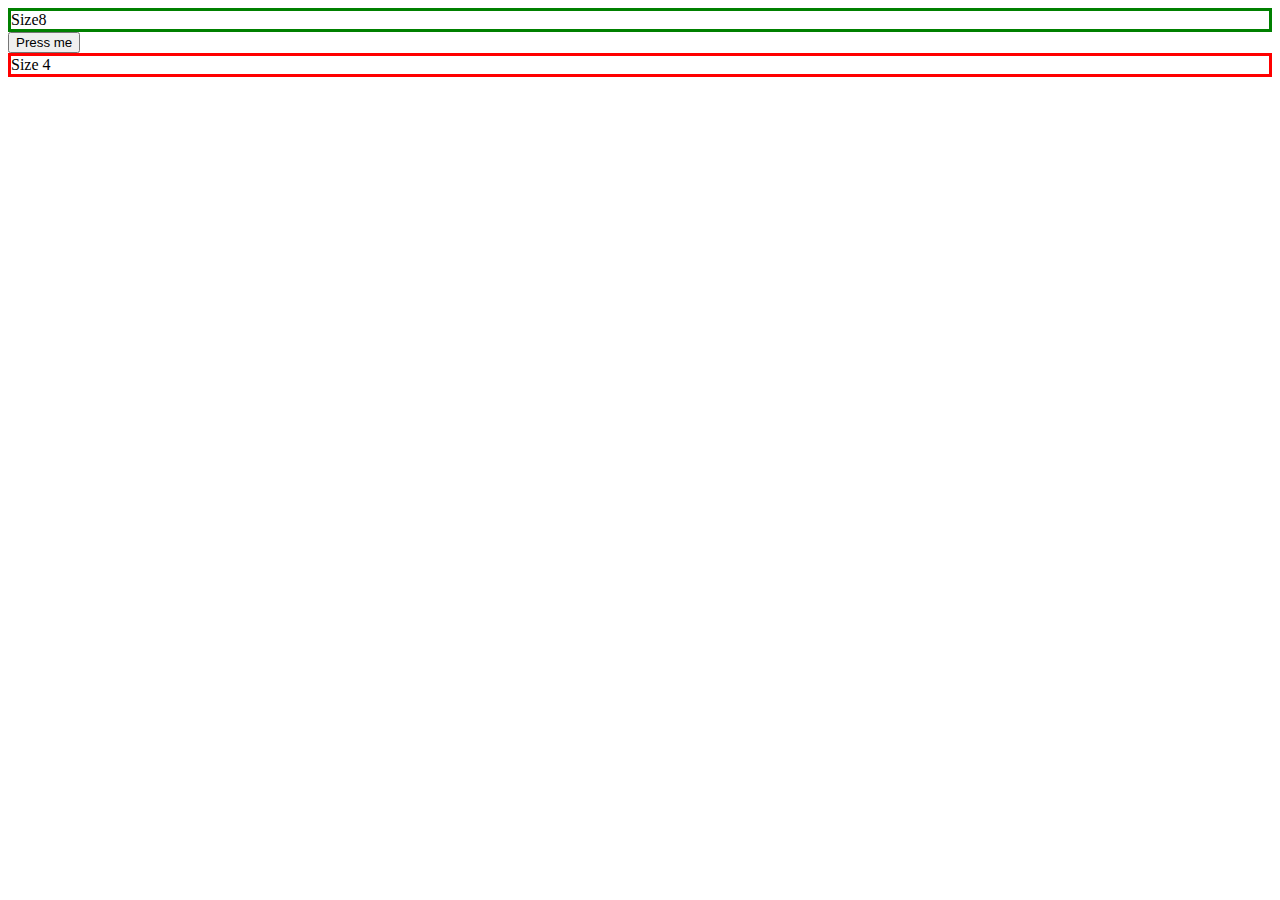
<file: index.html>
<!DOCTYPE html>
<html lang="en">

<head>
    <meta charset="UTF-8">
    <meta http-equiv="X-UA-Compatible"
          content="IE=edge">
    <meta name="viewport"
          content="width=device-width, initial-scale=1.0">
    <title>Portfolio</title>
    <link href="https://cdn.jsdelivr.net/npm/bootstrap@5.0.2/dist/css/bootstrap.min.css"
          rel="stylesheet"
          integrity="sha384-EVSTQN3/azprG1Anm3QDgpJLIm9Nao0Yz1ztcQTwFspd3yD65VohhpuuCOmLASjC"
          crossorigin="anonymous">
    <link href="./main.css"
          rel="stylesheet">
</head>

<body>
    <header>
        <nav></nav>
    </header>
    <main>
        <div class="container">
            <div class="row gx-5">
                <div class="col main-content ">Size8 </div>
                <div class="col b"><button type="button"
                            class="btn btn-primary"
                            onclick="DoWork()">Press me</button></div>
                <div class="col side-content"
                     id="side-toggle">Size 4</div>
            </div>
        </div>
    </main>
    <footer>
        <nav></nav>
    </footer>

    <script src="https://cdn.jsdelivr.net/npm/bootstrap@5.0.2/dist/js/bootstrap.bundle.min.js"
            integrity="sha384-MrcW6ZMFYlzcLA8Nl+NtUVF0sA7MsXsP1UyJoMp4YLEuNSfAP+JcXn/tWtIaxVXM"
            crossorigin="anonymous"></script>
    <script>
        function DoWork() {
            let side = document.getElementById("side-toggle")
            if (side.checkVisibility()) {
                side.hidden = true
            } else {
                side.hidden = false
            }
        }
    </script>
</body>

</html>
</file>
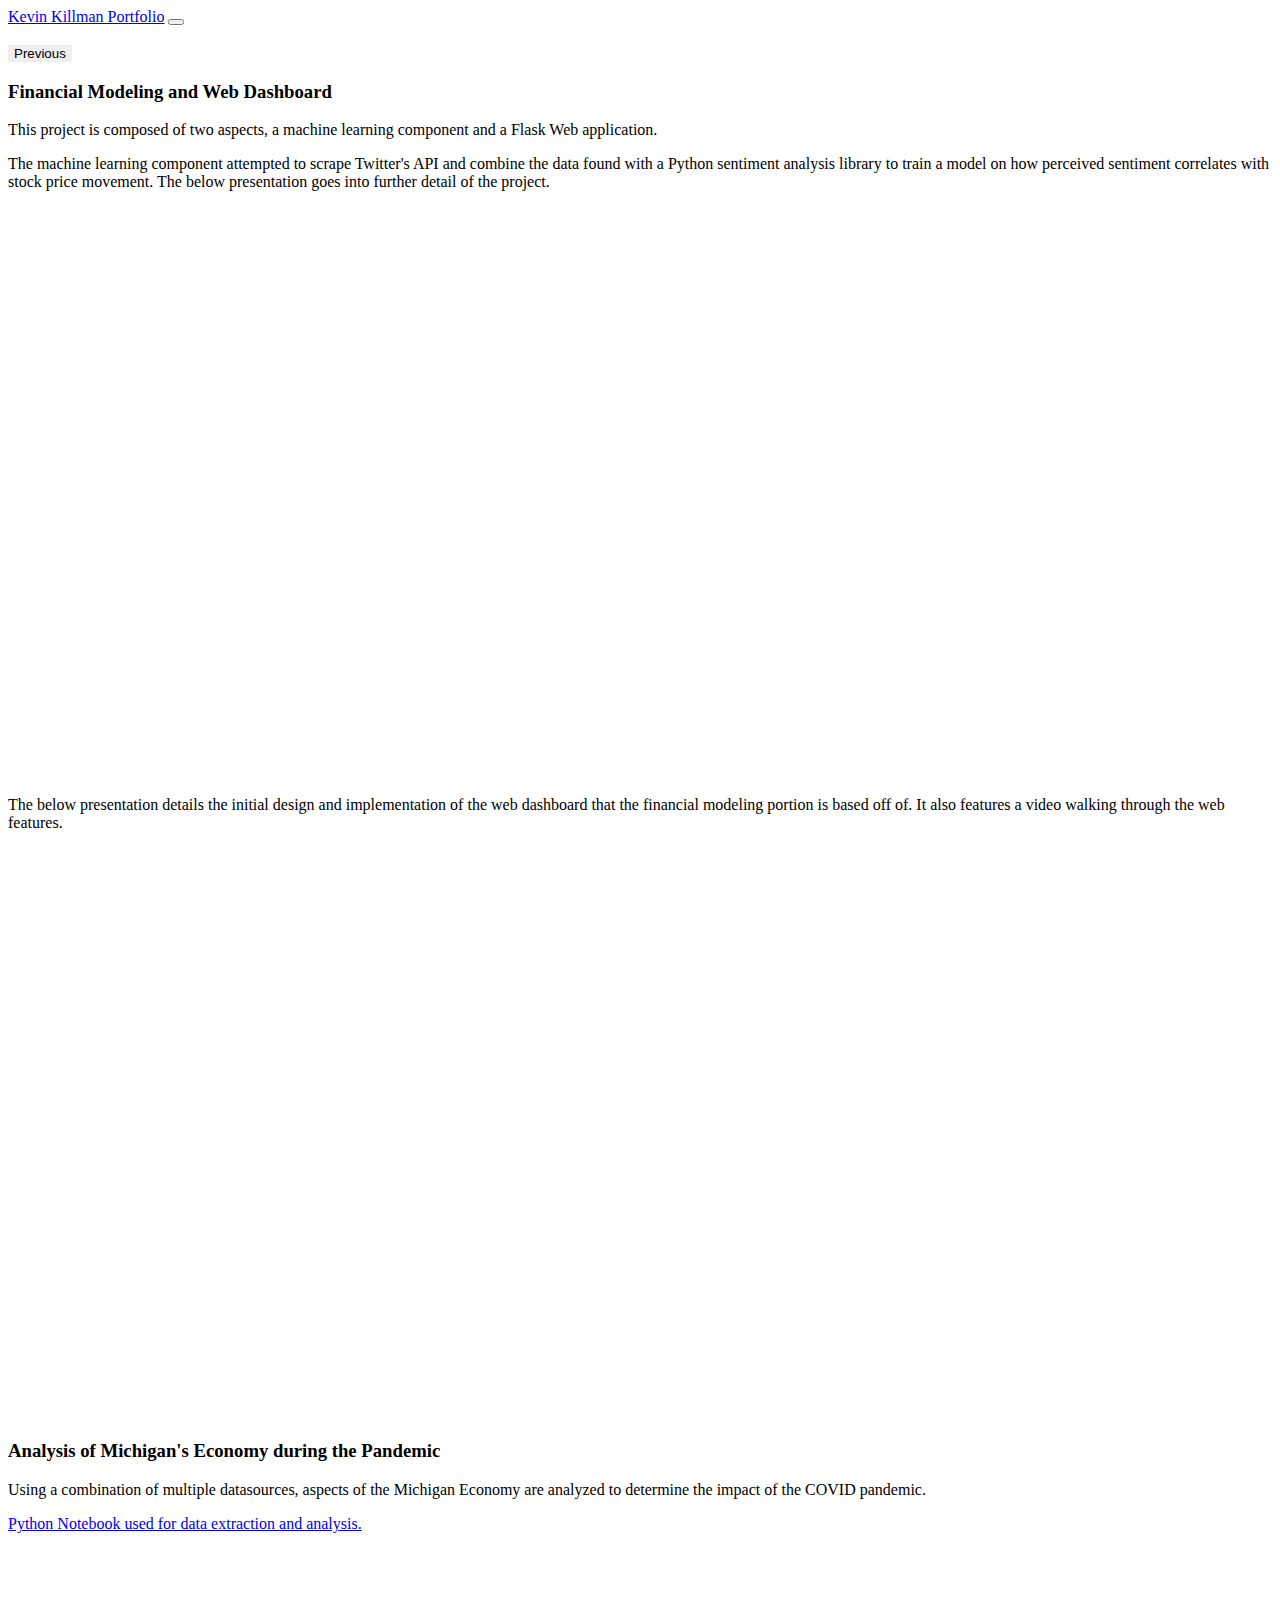
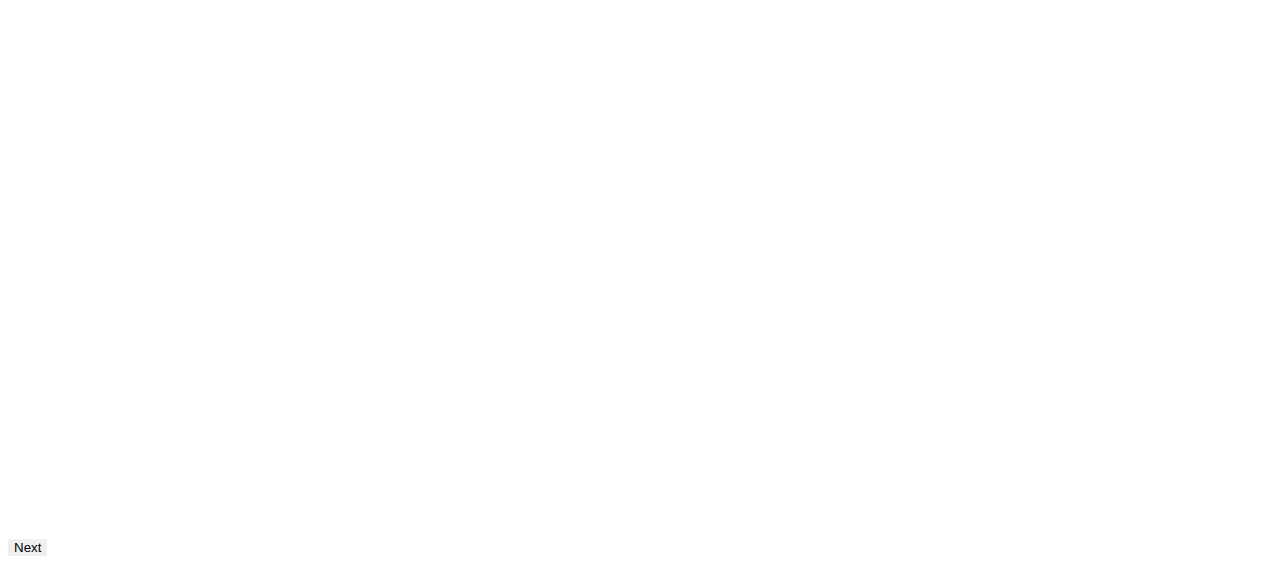
<file: docs/index.html>
<!DOCTYPE html>
<html lang="en">

<head>
    <meta charset="UTF-8">
    <meta http-equiv="X-UA-Compatible"
          content="IE=edge">
    <meta name="viewport"
          content="width=device-width, initial-scale=1.0">
    <title>Portfolio</title>
    <link href="https://cdn.jsdelivr.net/npm/bootstrap@5.0.2/dist/css/bootstrap.min.css"
          rel="stylesheet"
          integrity="sha384-EVSTQN3/azprG1Anm3QDgpJLIm9Nao0Yz1ztcQTwFspd3yD65VohhpuuCOmLASjC"
          crossorigin="anonymous">
    <link href="./main.css"
          rel="stylesheet">
</head>

<body>
    <header>
        <nav class="navbar navbar-expand-lg navbar-dark bg-dark">
            <div class="container-fluid">
                <a class="navbar-brand"
                   href="#">Kevin Killman Portfolio</a>
                <button class="navbar-toggler"
                        type="button"
                        data-bs-toggle="collapse"
                        data-bs-target="#navbarNavAltMarkup"
                        aria-controls="navbarNavAltMarkup"
                        aria-expanded="false"
                        aria-label="Toggle navigation">
                    <span class="navbar-toggler-icon"></span>
                </button>
                <div class="collapse navbar-collapse"
                     id="navbarNavAltMarkup">
                    <div class="navbar-nav">

                    </div>
                </div>
            </div>
        </nav>
    </header>
    <br>
    <main>
        <div class="container">
            <div class="row gx-5 align-items-stretch">
                <div class="col-1">
                    <button class="carousel-button"
                            type="button"
                            data-bs-target="#carouselExampleControls"
                            data-bs-slide="prev">
                        <span class="carousel-control-prev-icon side-button"
                              aria-hidden="true"></span>
                        <span class="visually-hidden">Previous</span>
                    </button>

                </div>
                <div class="col-10 main-content ">
                    <div id="carouselExampleControls"
                         class="carousel carousel-dark slide"
                         data-bs-ride="false"
                         data-bs-interval="false">
                        <div class="carousel-inner">
                            <div class="carousel-item active">
                                <div class="card">
                                    <div class="card-body">
                                        <h3 class="card-title">Financial Modeling and Web Dashboard</h3>
                                        <p class="card-text">This project is composed of two aspects, a machine learning
                                            component
                                            and a Flask Web application. </p>
                                        <p class="card-subtitle">The machine learning component attempted to scrape
                                            Twitter's API and combine the data found with a Python sentiment analysis
                                            library to
                                            train a model on how perceived sentiment correlates with stock price
                                            movement. The below
                                            presentation goes into further detail of the project.</p>
                                        <span class="iframe-embed"><embed><iframe class="iframeBC"
                                                    src="https://docs.google.com/presentation/d/e/2PACX-1vQ_e7BcEYXrHRkFZPMTk6XPb73IqB3d7vCUUR0uRwCN8cATzyVYvcXpRAo2jxe3u747vbkKnYcRjvca/embed?start=false&loop=false&delayms=5000"
                                                    frameborder="0"
                                                    width="960"
                                                    height="569"
                                                    allowfullscreen="true"
                                                    mozallowfullscreen="true"
                                                    webkitallowfullscreen="true"></iframe></embed></span>
                                        <p class="card-subtitle">The below presentation details the initial design and
                                            implementation of the web dashboard that the financial modeling portion is
                                            based off of. It also features a video walking through the web features.</p>
                                        <span class="iframe-embed"><embed><iframe class="iframeBC"
                                                    src="https://docs.google.com/presentation/d/e/2PACX-1vSc7EgyqSwGxjFIDN-5Bl2KBrUWU8pyuBMExes11YrzyayUQ7D7s7onCt6pF8ow9rGZq5Aa0T33rm2c/embed?start=false&loop=false&delayms=3000"
                                                    frameborder="0"
                                                    width="960"
                                                    height="569"
                                                    allowfullscreen="true"
                                                    mozallowfullscreen="true"
                                                    webkitallowfullscreen="true"></iframe></embed></span>
                                    </div>
                                </div>
                            </div>
                            <div class="carousel-item">
                                <div class="card">
                                    <div class="card-body">
                                        <h3 class="card-title">Analysis of Michigan's Economy during the Pandemic</h3>
                                        <p class="card-text">Using a combination of multiple datasources, aspects of the
                                            Michigan
                                            Economy are analyzed to determine the impact of the COVID pandemic.</p>
                                        <a href="https://github.com/KevinKillman/Michigans_Economy_and_Covid/blob/locked/project_1_code.ipynb"
                                           class="card-link"
                                           target="_blank">Python Notebook used for data extraction and analysis.</a>
                                        <span class="iframe-embed"><embed class=""><iframe onload="loadIframe()"
                                                    class="iframeBC"
                                                    src="https://docs.google.com/presentation/d/e/2PACX-1vRgJNY8CIgX5lBYLqo6D-ZUgsecaigCNuAjK3Dddl0DmjWkosLqdpltDogNkyDwy76cknt6-2XhzVgW/embed?start=false&loop=false&delayms=10000"
                                                    frameborder="0"
                                                    allowfullscreen="true"
                                                    width="960"
                                                    height="569"
                                                    mozallowfullscreen="true"
                                                    webkitallowfullscreen="true"></iframe></embed></span>
                                    </div>
                                </div>
                            </div>
                        </div>

                    </div>





                </div>
                <div class="col-1"><button class="carousel-button"
                            type="button"
                            data-bs-target="#carouselExampleControls"
                            data-bs-slide="next">
                        <span class="carousel-control-next-icon side-button"
                              aria-hidden="true"></span>
                        <span class="visually-hidden">Next</span>
                    </button></div>
            </div>
            <div class="row gx-5">
                <div class="col">

                </div>
            </div>
    </main>
    <footer>
        <nav></nav>
    </footer>

    <script src="https://cdn.jsdelivr.net/npm/bootstrap@5.0.2/dist/js/bootstrap.bundle.min.js"
            integrity="sha384-MrcW6ZMFYlzcLA8Nl+NtUVF0sA7MsXsP1UyJoMp4YLEuNSfAP+JcXn/tWtIaxVXM"
            crossorigin="anonymous"></script>
    <script src="https://cdnjs.cloudflare.com/ajax/libs/jquery/3.6.4/jquery.min.js"></script>


    <script>
        function loadIframe() { }




    </script>
</body>

</html>
</file>
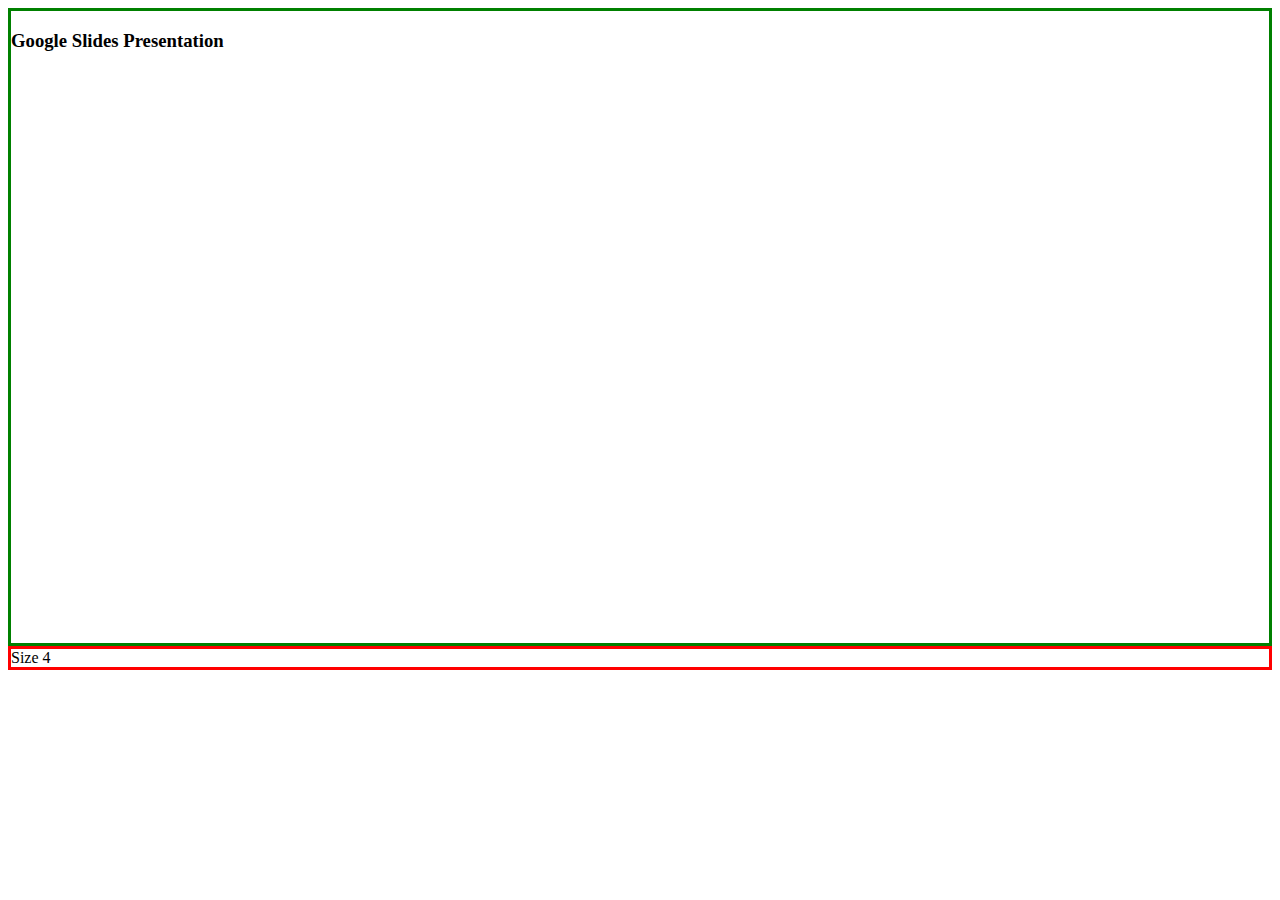
<file: templates/index.html>
<!DOCTYPE html>
<html lang="en">

<head>
    <meta charset="UTF-8">
    <meta http-equiv="X-UA-Compatible"
          content="IE=edge">
    <meta name="viewport"
          content="width=device-width, initial-scale=1.0">
    <title>Portfolio</title>
    <link href="https://cdn.jsdelivr.net/npm/bootstrap@5.0.2/dist/css/bootstrap.min.css"
          rel="stylesheet"
          integrity="sha384-EVSTQN3/azprG1Anm3QDgpJLIm9Nao0Yz1ztcQTwFspd3yD65VohhpuuCOmLASjC"
          crossorigin="anonymous">
    <link href="./main.css"
          rel="stylesheet">
</head>

<body>
    <header>
        <nav></nav>
    </header>
    <main>
        <div class="container">
            <div class="row gx-5">
                <div class="col main-content ">
                    <div class="card">

                        <div class="card-body">
                            <h3 class="card-title">Google Slides Presentation</h3>
                            <embed><iframe
                                    src="https://docs.google.com/presentation/d/e/2PACX-1vQ_e7BcEYXrHRkFZPMTk6XPb73IqB3d7vCUUR0uRwCN8cATzyVYvcXpRAo2jxe3u747vbkKnYcRjvca/embed?start=false&loop=false&delayms=5000"
                                    frameborder="0"
                                    width="960"
                                    height="569"
                                    allowfullscreen="true"
                                    mozallowfullscreen="true"
                                    webkitallowfullscreen="true"></iframe></embed>
                        </div>
                    </div>

                </div>
                <div class="col side-content"
                     id="side-toggle">Size 4</div>
            </div>
        </div>
    </main>
    <footer>
        <nav></nav>
    </footer>

    <script src="https://cdn.jsdelivr.net/npm/bootstrap@5.0.2/dist/js/bootstrap.bundle.min.js"
            integrity="sha384-MrcW6ZMFYlzcLA8Nl+NtUVF0sA7MsXsP1UyJoMp4YLEuNSfAP+JcXn/tWtIaxVXM"
            crossorigin="anonymous"></script>
    <script>
        function DoWork() {
            let side = document.getElementById("side-toggle")
            if (side.checkVisibility()) {
                side.hidden = true
            } else {
                side.hidden = false
            }
        }
    </script>
</body>

</html>
</file>
<file: main.css>
.main-content {
    border: solid green;

}

.side-content {
    border: solid red;
}
</file>
<file: docs/main.css>
.iframe-embed {
    display: block;
    text-align: center;
    margin: 1rem;
}

.cb {
    height: 100%;
}

.side-button {
    height: 100%;
}

.carousel-button {
    border: none;
    height: 100%;
}

.carousel-button:hover {
    border: solid 2px;
}

.iframeBC {
    width: 100%;
}
</file>
<file: templates/main.css>
.main-content {
    border: solid green;

}

.side-content {
    border: solid red;
}
</file>
